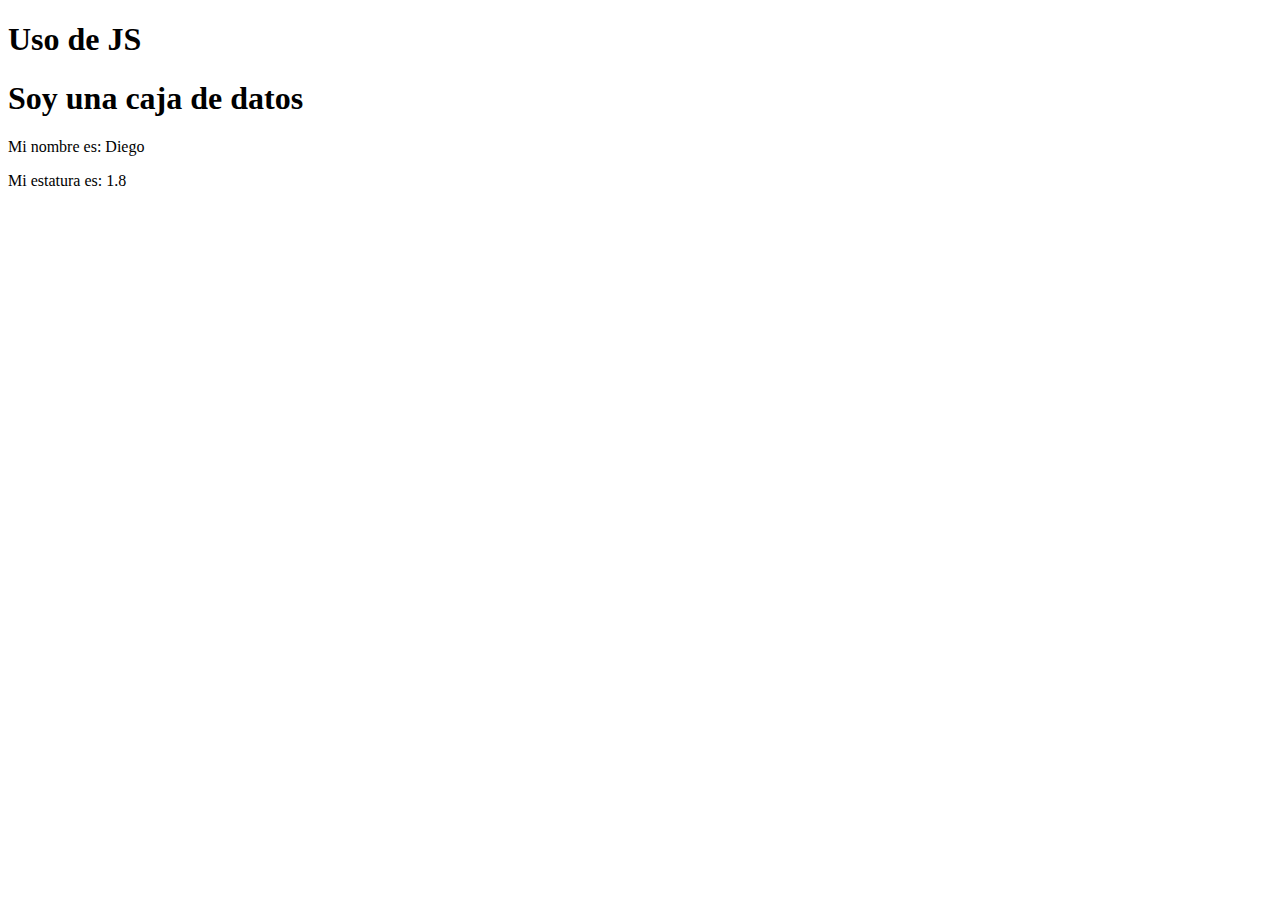
<file: index.html>
<!DOCTYPE html>
<html lang="en">
<head>
    <meta charset="UTF-8">
    <meta name="viewport" content="width=device-width, initial-scale=1.0">
    <title>Document</title>
</head>
<body>
    <h1>Uso de JS</h1>
    <div id="datos"></div>
    
</body>
<script src="app1.js"></script>
<script src="app2.js"></script>
<script src="app3.js"></script>
</html>
</file>
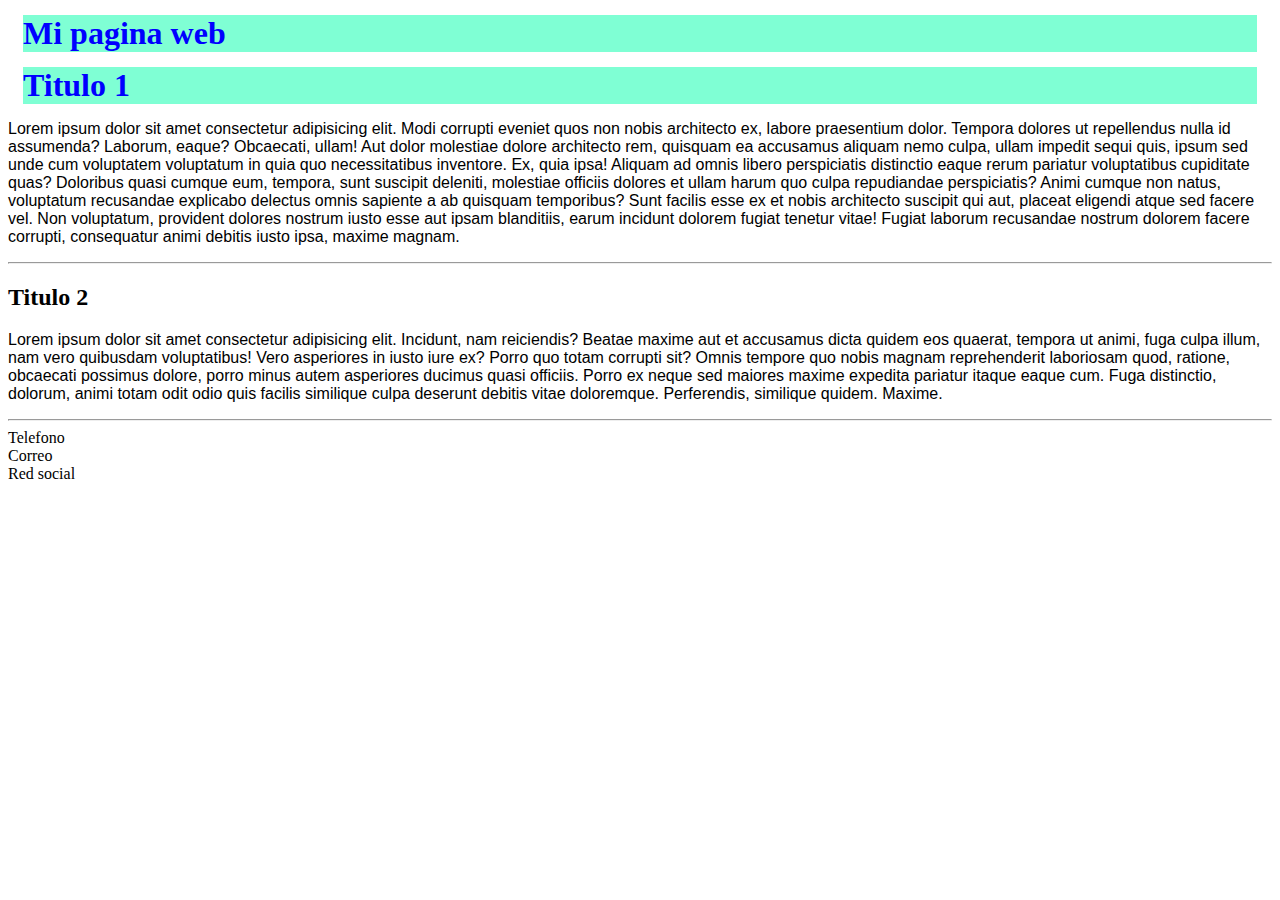
<file: new.html>
<!DOCTYPE html>
<html lang="es">
<head>
    
    <title>Mi pagina web</title>
    <link rel="stylesheet" href="style.css">
</head>
<body>
    <header>
        <h1>Mi pagina web</h1>
    </header>
    <section>
    <h1>Titulo 1</h1>
    <p>Lorem ipsum dolor sit amet consectetur adipisicing elit. Modi corrupti eveniet quos non nobis architecto ex, labore praesentium dolor. Tempora dolores ut repellendus nulla id assumenda? Laborum, eaque? Obcaecati, ullam!
    Aut dolor molestiae dolore architecto rem, quisquam ea accusamus aliquam nemo culpa, ullam impedit sequi quis, ipsum sed unde cum voluptatem voluptatum in quia quo necessitatibus inventore. Ex, quia ipsa!
    Aliquam ad omnis libero perspiciatis distinctio eaque rerum pariatur voluptatibus cupiditate quas? Doloribus quasi cumque eum, tempora, sunt suscipit deleniti, molestiae officiis dolores et ullam harum quo culpa repudiandae perspiciatis?
    Animi cumque non natus, voluptatum recusandae explicabo delectus omnis sapiente a ab quisquam temporibus? Sunt facilis esse ex et nobis architecto suscipit qui aut, placeat eligendi atque sed facere vel.
    Non voluptatum, provident dolores nostrum iusto esse aut ipsam blanditiis, earum incidunt dolorem fugiat tenetur vitae! Fugiat laborum recusandae nostrum dolorem facere corrupti, consequatur animi debitis iusto ipsa, maxime magnam.</p>
    </section>
    <hr>
    <h2>Titulo 2</h2>
    <p>Lorem ipsum dolor sit amet consectetur adipisicing elit. Incidunt, nam reiciendis? Beatae maxime aut et accusamus dicta quidem eos quaerat, tempora ut animi, fuga culpa illum, nam vero quibusdam voluptatibus!
    Vero asperiores in iusto iure ex? Porro quo totam corrupti sit? Omnis tempore quo nobis magnam reprehenderit laboriosam quod, ratione, obcaecati possimus dolore, porro minus autem asperiores ducimus quasi officiis.
    Porro ex neque sed maiores maxime expedita pariatur itaque eaque cum. Fuga distinctio, dolorum, animi totam odit odio quis facilis similique culpa deserunt debitis vitae doloremque. Perferendis, similique quidem. Maxime.</p>
    <hr>
    <footer>
        <li>Telefono</li>
        <li>Correo</li>
        <li>Red social</li>
    </footer>

<script src="script.js"></script>
</body>
</html>
</file>
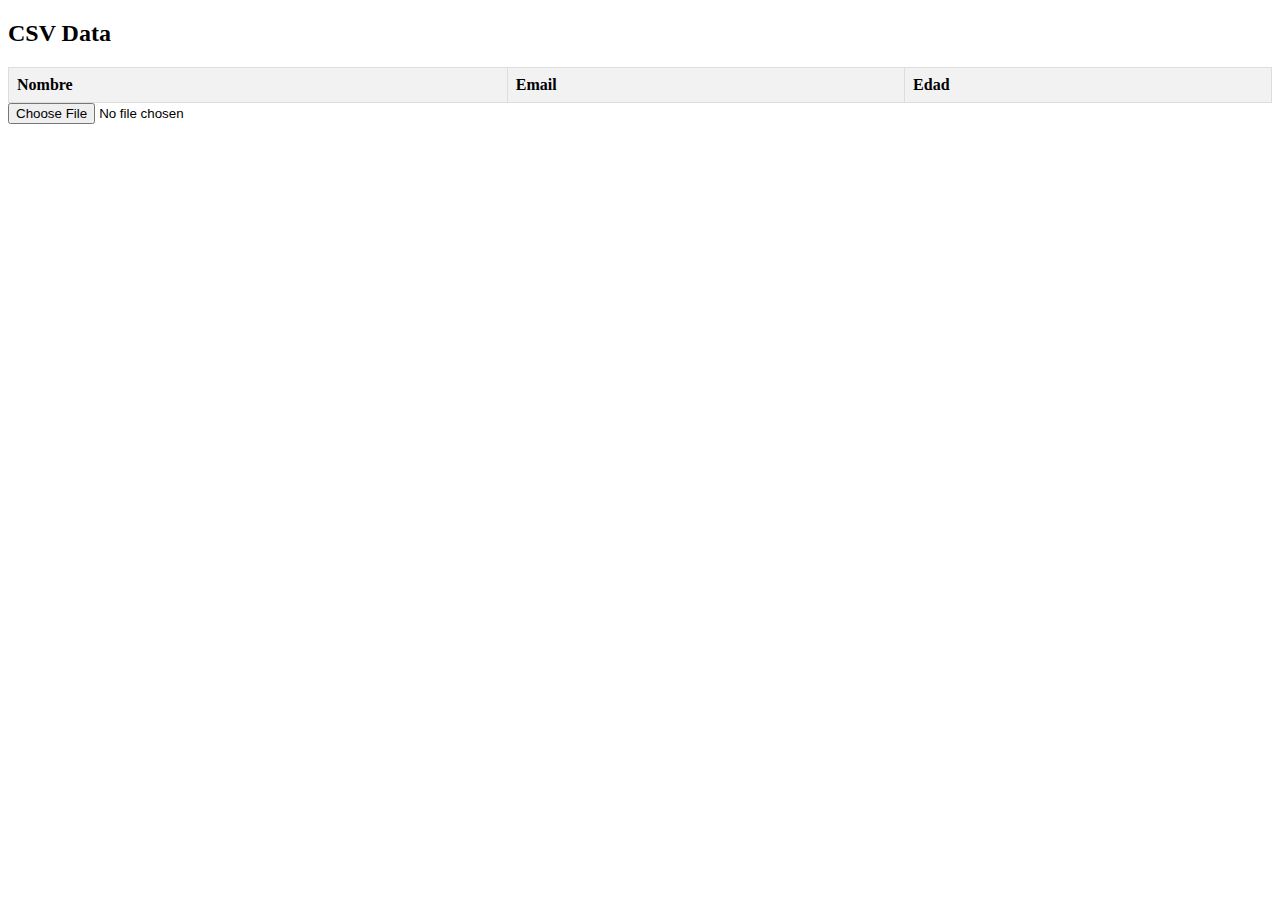
<file: Leercvs/index1.html>
<!DOCTYPE html>
<html lang="en">
<head>
    <meta charset="UTF-8">
    <meta name="viewport" content="width=device-width, initial-scale=1.0">
    <title>CSV Reader</title>
    <style>
        table {
            border-collapse: collapse;
            width: 100%;
        }
        th, td {
            border: 1px solid #dddddd;
            text-align: left;
            padding: 8px;
        }
        th {
            background-color: #f2f2f2;
        }
    </style>
</head>
<body>
    <h2>CSV Data</h2>
    <table id="csvTable">
        <thead>
            <tr>
                <th>Nombre</th>
                <th>Email</th>
                <th>Edad</th>
            </tr>
        </thead>
        <tbody>
            <!-- Table body will be populated dynamically -->
        </tbody>
    </table>



    <input type="file" accept=".csv">
</body>
<script src="app.js"></script>

</html>
</file>
<file: style.css>
h1{
    font-family: 'Times New Roman', Times, serif;
    background-color: aquamarine;
    border: 10px;
    color: blue;
    margin: 15px;
}

p{
font-family: 'Trebuchet MS', 'Lucida Sans Unicode', 'Lucida Grande', 'Lucida Sans', Arial, sans-serif;
}
</file>
